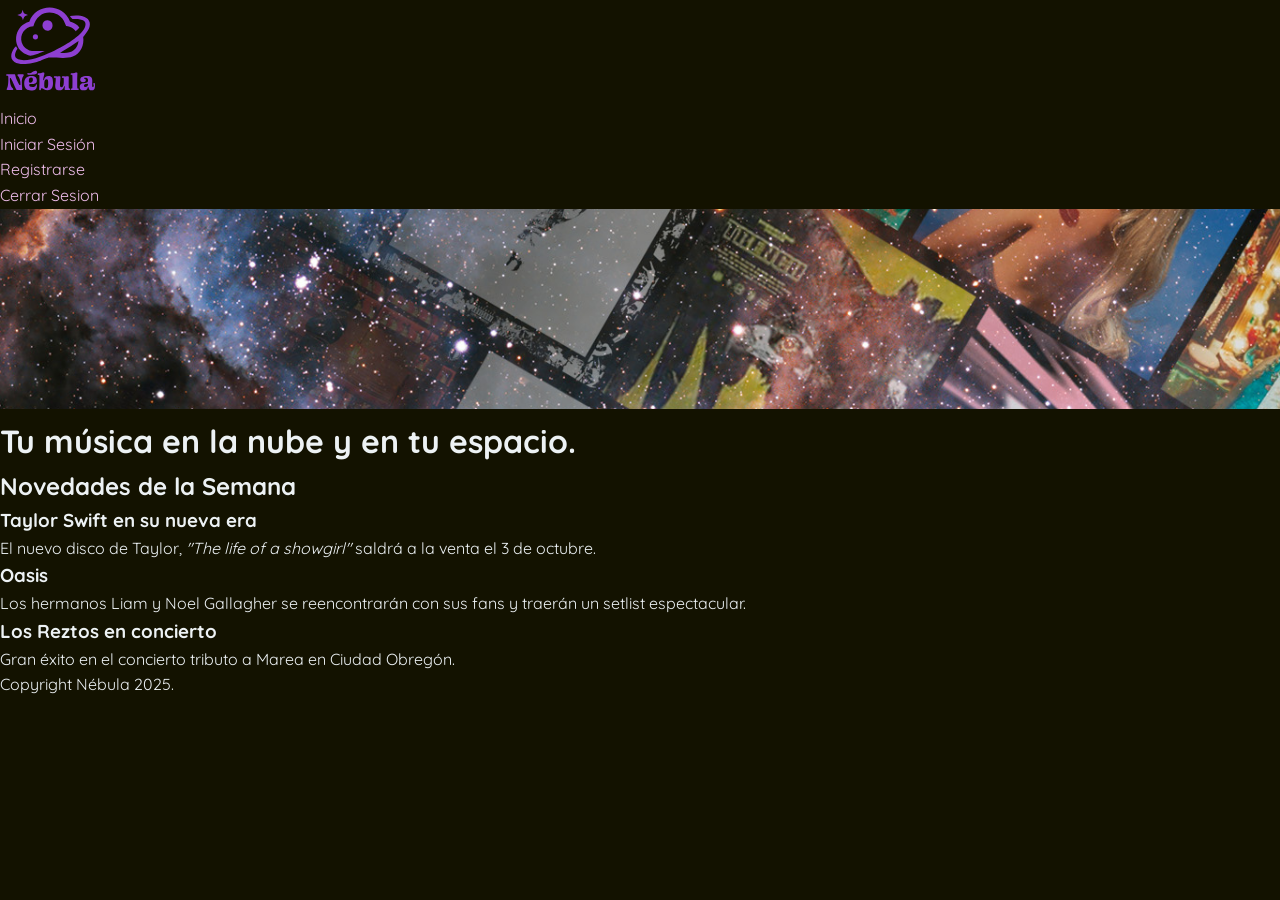
<file: main/resources/templates/index.html>
<!DOCTYPE html>
<html lang="es">
<head>
    <meta charset="UTF-8">
    <meta name="viewport" content="width=device-width, initial-scale=1.0">
    <title>Nébula Music - Inicio (Código Base)</title>
    <link rel="stylesheet" href="../static/styles/styles.css">
</head>
<body>

    <!-- MENÚ DE NAVEGACIÓN -->
    <nav>
        <a class="logo" href="index.html">
            <img src="../static/imgs/nebula-03.svg" alt="Logo Nébula" width="100">
        </a>
        <ul>
            <li><a href="index.html">Inicio</a></li>
            <li><a href="iniciar-sesion.html">Iniciar Sesión</a></li>
            <li><a href="registro.html">Registrarse</a></li>
            <li><a href="cerrar-sesion.html">Cerrar Sesion</a></li>
        </ul>
    </nav>

    <!-- CABECERA -->
    <header class="principal">
        <img src="../static/imgs/cover.jpg" alt="Cover Nébula" width="100%" height="200" style="object-fit: cover;">
        <h1>Tu música en la nube y en tu espacio.</h1>
    </header>

    <!-- CONTENIDO PRINCIPAL -->
    <main>
        
        <!-- SECCIÓN DE NOTICIAS -->
        <section id="noticias">
            <h2>Novedades de la Semana</h2>

            <!-- Artículo 1 -->
            <article>
                <h3>Taylor Swift en su nueva era</h3>
                <p>El nuevo disco de Taylor, <i>"The life of a showgirl"</i> saldrá a la venta el 3 de octubre.</p>
            </article>

            <!-- Artículo 2 -->
            <article>
                <h3>Oasis</h3>
                <p>Los hermanos Liam y Noel Gallagher se reencontrarán con sus fans y traerán un setlist espectacular.</p>
            </article>

            <!-- Artículo 3 -->
            <article>
                <h3>Los Reztos en concierto</h3>
                <p>Gran éxito en el concierto tributo a Marea en Ciudad Obregón.</p>
            </article>

        </section>

    </main>

    <!-- PIE DE PÁGINA -->
    <footer>
        <p>Copyright Nébula 2025.</p>
    </footer>

</body>
</html>
</file>
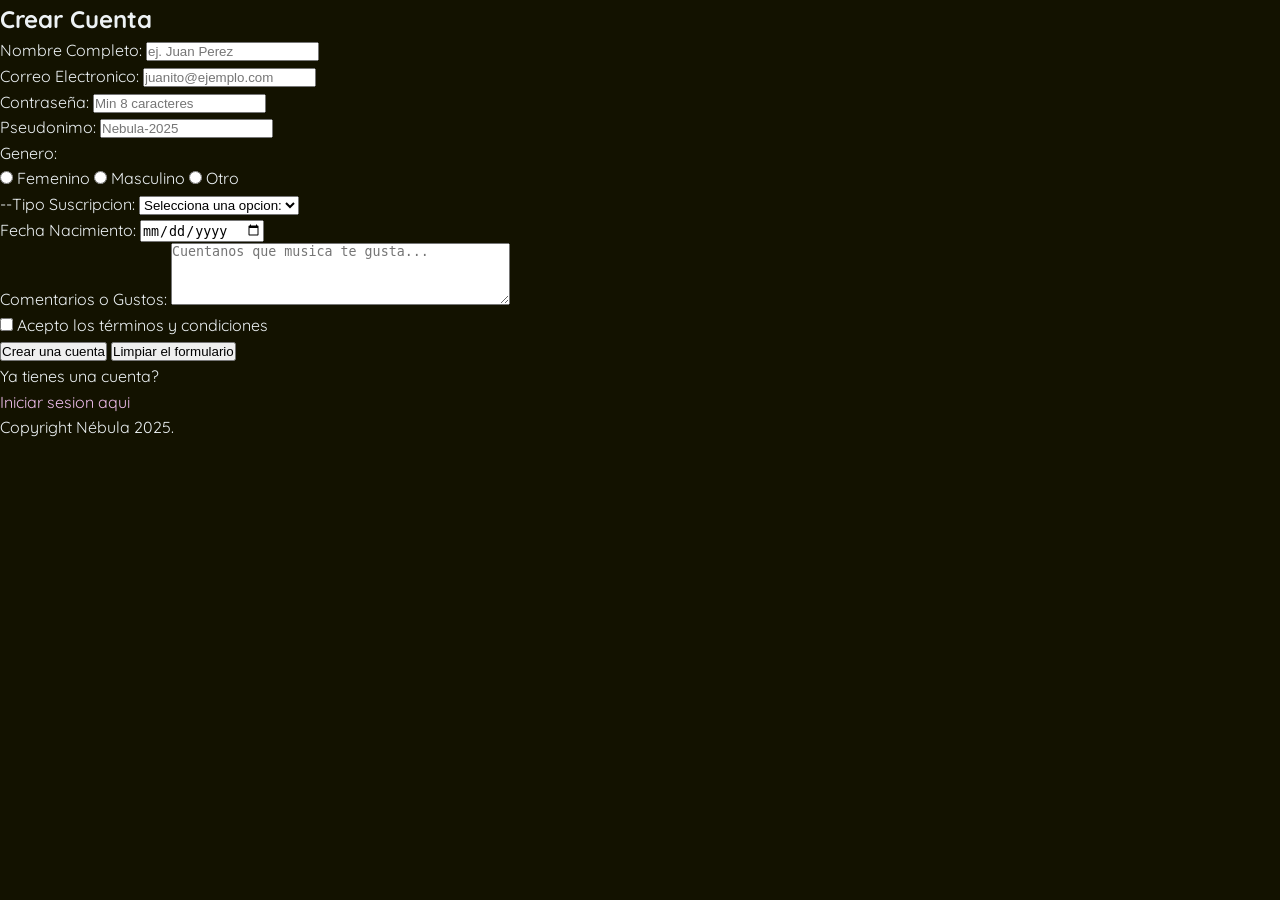
<file: main/resources/templates/registro.html>
<!DOCTYPE html>
<html lang="es">
<head>
    <meta charset="UTF-8">
    <meta name="viewport" content="width=device-width, initial-scale=1.0">
    <title>Nébula Music - Registro</title>
    <link rel="stylesheet" href="../static/styles/styles.css">
</head>
<body>

    <main class="auth-container">
        <section class="auth-card">


            
            <!-- TAREA PARA EL ALUMNO:
                 Crea un formulario que envíe los datos mediante POST a "/crear-cuenta".
                 Debe contener campos para:
                 - Nombre completo (texto)
                 - Correo electrónico (email)
                 - Contraseña (password)
                 - Pseudónimo (texto con patrón de validación: [letras de 3 a 10]-[números de 2 a 10])
                 - Género (radio buttons: Femenino, Masculino, Otro)
                 - Tipo de Suscripción (select: Gratis, Premium Mensual, Premium Anual)
                 - Fecha de nacimiento (date)
                 - Aceptar términos y condiciones (checkbox)
                 - Comentarios adicionales o gustos (textarea)
            -->
            <form class="auth-form" method="post" action="/crear-cuenta">
                <h2>Crear Cuenta</h2>

                    <div>
                        <label for="nombre">Nombre Completo:</label>
                        <input type="text" id="nombre" name="nombre" placeholder="ej. Juan Perez" requiered>

                    </div>
                    <div>
                        <label for="correo">Correo Electronico:</label>
                        <input type="email" id="correo" name="correo" placeholder="juanito@ejemplo.com" requiered>

                    </div>

                    <div>
                        <label for="contrasenia">Contraseña:</label>
                        <input type="password" id="contrasenia" name="contrasenia" placeholder="Min 8 caracteres" requiered>

                </div>

                <div>
                    <label for="txt_pseudonimo">Pseudonimo:</label>
                    <input type="text" id="txt_pseudonimo" name="txt_pseudonimo" required placeholder="Nebula-2025" pattern="[a-zA-Z]{3,10}-[0-9]{2,10}">
                </div>

                <div>
                    <label>Genero:</label>
                    <div>
                        <input type="radio" id="rad_femenino" name="rad_genero" value="femenino" required>
                        <label>Femenino</label>
                        <input type="radio" id="rad_masculino" name="rad_genero" value="masculino">
                        <label>Masculino</label>
                        <input type="radio" id="rad_otro" name="rad_genero" value="otro" required>
                        <label>Otro</label>
                    </div>
                </div>

                <div>
                    <label for="sel_subscripcion">--Tipo Suscripcion:</label>
                    <select id="sel_subscripcion" name="sel_subscripcion" requiered>
                        <option value="">Selecciona una opcion:</option>
                        <option value="gratis">Gratis</option>
                        <option value="premium_mensual">Premium Mensual</option>
                        <option value="premium_anual">Premium Anual</option>
                    </select>
                </div>

                <div>
                    <label for="fechaNacimiento">Fecha Nacimiento:</label>
                    <input type="date" id="fechaNacimiento" name="fechaNacimiento" required>
                </div>

                <div>
                    <label for="comentarios">Comentarios o Gustos:</label>
                    <textarea id="comentarios" name="comentarios" rows="4" cols="40" placeholder="Cuentanos que musica te gusta..."></textarea>
                </div>

                <div>

                    <input type="checkbox" id="terminos" name="cbx_terminos" value="aceptados" required>
                    <label for="terminos">Acepto los términos y condiciones</label>

                </div>

                <div>
                    <button type="submit">Crear una cuenta</button>
                    <button type="reset">Limpiar el formulario</button>
                </div>

            </form>
            <p>Ya tienes una cuenta?</p><a href="iniciar-sesion.html">Iniciar sesion aqui</a>

        </section>
    </main>

    <footer>
        <p>Copyright Nébula 2025.</p>
    </footer>

</body>
</html>
</file>
<file: main/resources/static/styles/styles.css>
/* ==========================================================
   NÉBULA MUSIC - CÓDIGO BASE (ESTILOS PARA ALUMNOS)
   ==========================================================
   Este archivo contiene únicamente la configuración inicial, 
   reseteo básico y la paleta de colores del proyecto mediante 
   variables de CSS (:root).
*/

@import url('https://fonts.googleapis.com/css2?family=Quicksand:wght@300..700&display=swap');

:root {
    --bg-color-dark: #131200;      /* Fondo principal modo oscuro */
    --text-color-dark: #EDF2F4;    /* Texto principal */
    --links-color-dark: #EFBDEB;   /* Color normal de enlaces */
    --links-hover-dark: #8D91C7;   /* Color de enlaces al pasar el mouse */
    --nav-links: #8d3fd1;          /* Color de enlaces de navegación */
    --highlight: #EDF67D;          /* Color de acento/resaltados */
}

/* Reset básico de márgenes, paddings y modelo de caja */
* {
    box-sizing: border-box;
    margin: 0;
    padding: 0;
}

body {
    background-color: var(--bg-color-dark);
    color: var(--text-color-dark);
    font-family: 'Quicksand', sans-serif;
    line-height: 1.6;
}

/* Enlaces base */
a {
    color: var(--links-color-dark);
    text-decoration: none;
    transition: color 0.3s ease;
}

a:hover {
    color: var(--links-hover-dark);
}
</file>
